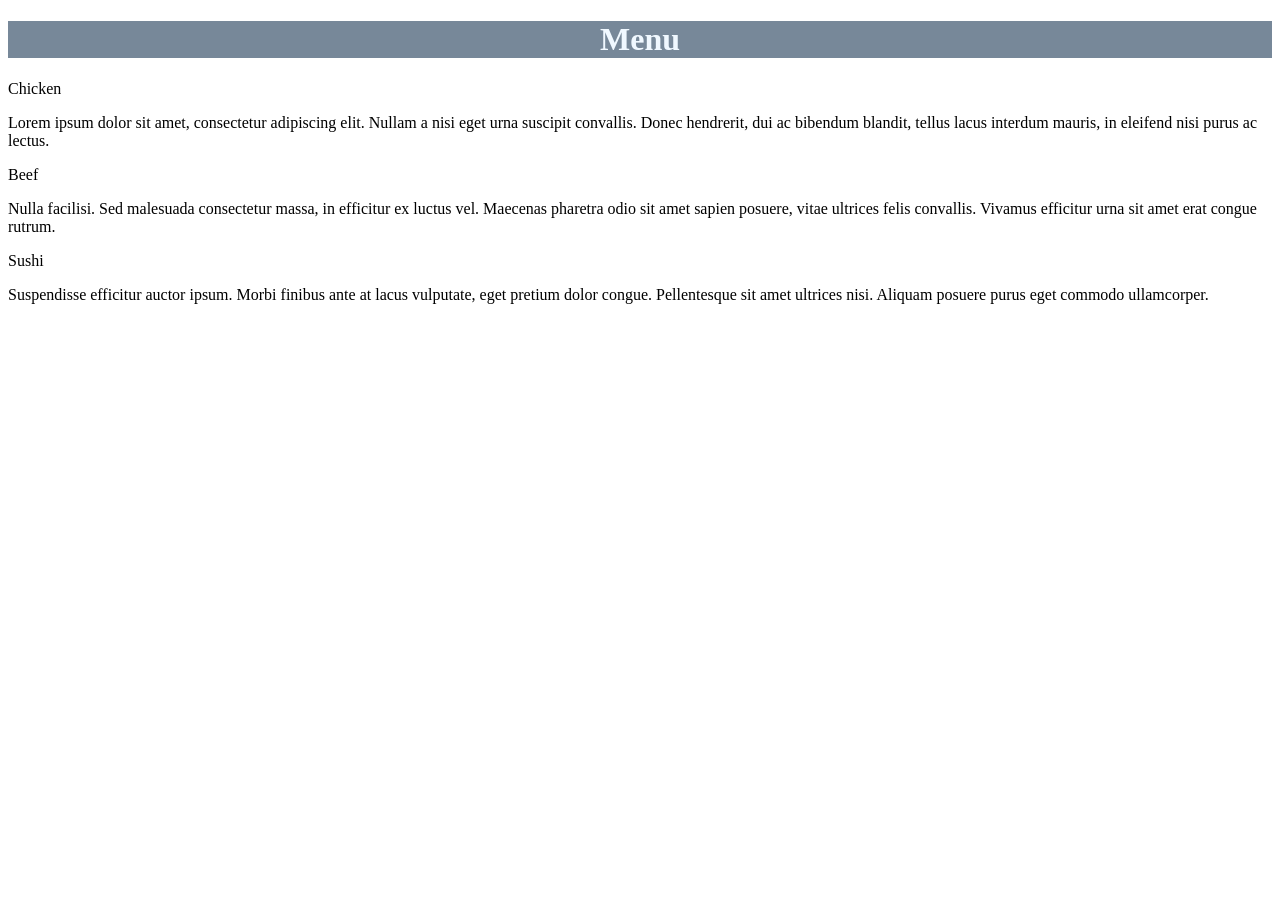
<file: assignment.html>
<!DOCTYPE html>
<html lang="en">
<head>
    <meta charset="UTF-8">
    <meta http-equiv="X-UA-Compatible" content="IE=edge">
    <meta name="viewport" content="width=device-width, initial-scale=1">
    <link rel="stylesheet" href="assignment.css">
    <title>Peer assignment</title>
</head>
<body>
    <h1>Menu</h1>
	<div class="section" id="sec1">
		<div>Chicken</div>
		<p>Lorem ipsum dolor sit amet, consectetur adipiscing elit. Nullam a nisi eget urna suscipit convallis. Donec hendrerit, dui ac bibendum blandit, tellus lacus interdum mauris, in eleifend nisi purus ac lectus. </p>
	</div>

	<div class="section" id="sec2">
		<div>Beef</div>
		<p>Nulla facilisi. Sed malesuada consectetur massa, in efficitur ex luctus vel. Maecenas pharetra odio sit amet sapien posuere, vitae ultrices felis convallis. Vivamus efficitur urna sit amet erat congue rutrum.</p>
	</div>

	<div class="section" id="sec3">
		<div>Sushi</div>
		<p>Suspendisse efficitur auctor ipsum. Morbi finibus ante at lacus vulputate, eget pretium dolor congue. Pellentesque sit amet ultrices nisi. Aliquam posuere purus eget commodo ullamcorper.</p>
	</div>
</body>
</html>
</file>
<file: assignment.css>
/* *{
    margin: 0;
    padding: 0;

}
h1{
    text-align: center;
    padding: 20px;
}
div{
    float: left;
}
.section {
    border: 1px solid black;
    float: left;
    padding: 20px;
    margin-bottom: 30px;
    width: 100%;
    position: relative;
    box-sizing: border-box;

}
#sec1{
    background-color: pink;
}
#sec2{
    background-color: lightblue;
}
#sec3{
    background-color: lightsalmon;
    
}
.section div {
    position: absolute;
    top: 0;
    right: 0;
    padding: 5px;
    background-color: gray;
    color: white;
    font-weight: bold;
    font-size: 14px;
   
}
/* Desktop */
/* @media (min-width: 992px){
    .section{
        width: 33.33%;
        float: left;
        
    } */
    /* .section:nth-child(3) {
        clear: both;
        width: 100%;
    } */
/* } */
/* Mobile  */
/* @media (min-width: 896px) {
    #sec1 #sec2{
        width: 50%;
        float: left;
    }
    #sec3{
        clear: both;
        width: 100%; !important
    }
}
/* Tablet */
/* @media (max-width: 767px) {
    .section {
        width: 100%;
        float: none;
    }
}  */
h1{
    color: aliceblue;
    background-color: lightslategray;
    text-align: center;
}
</file>
